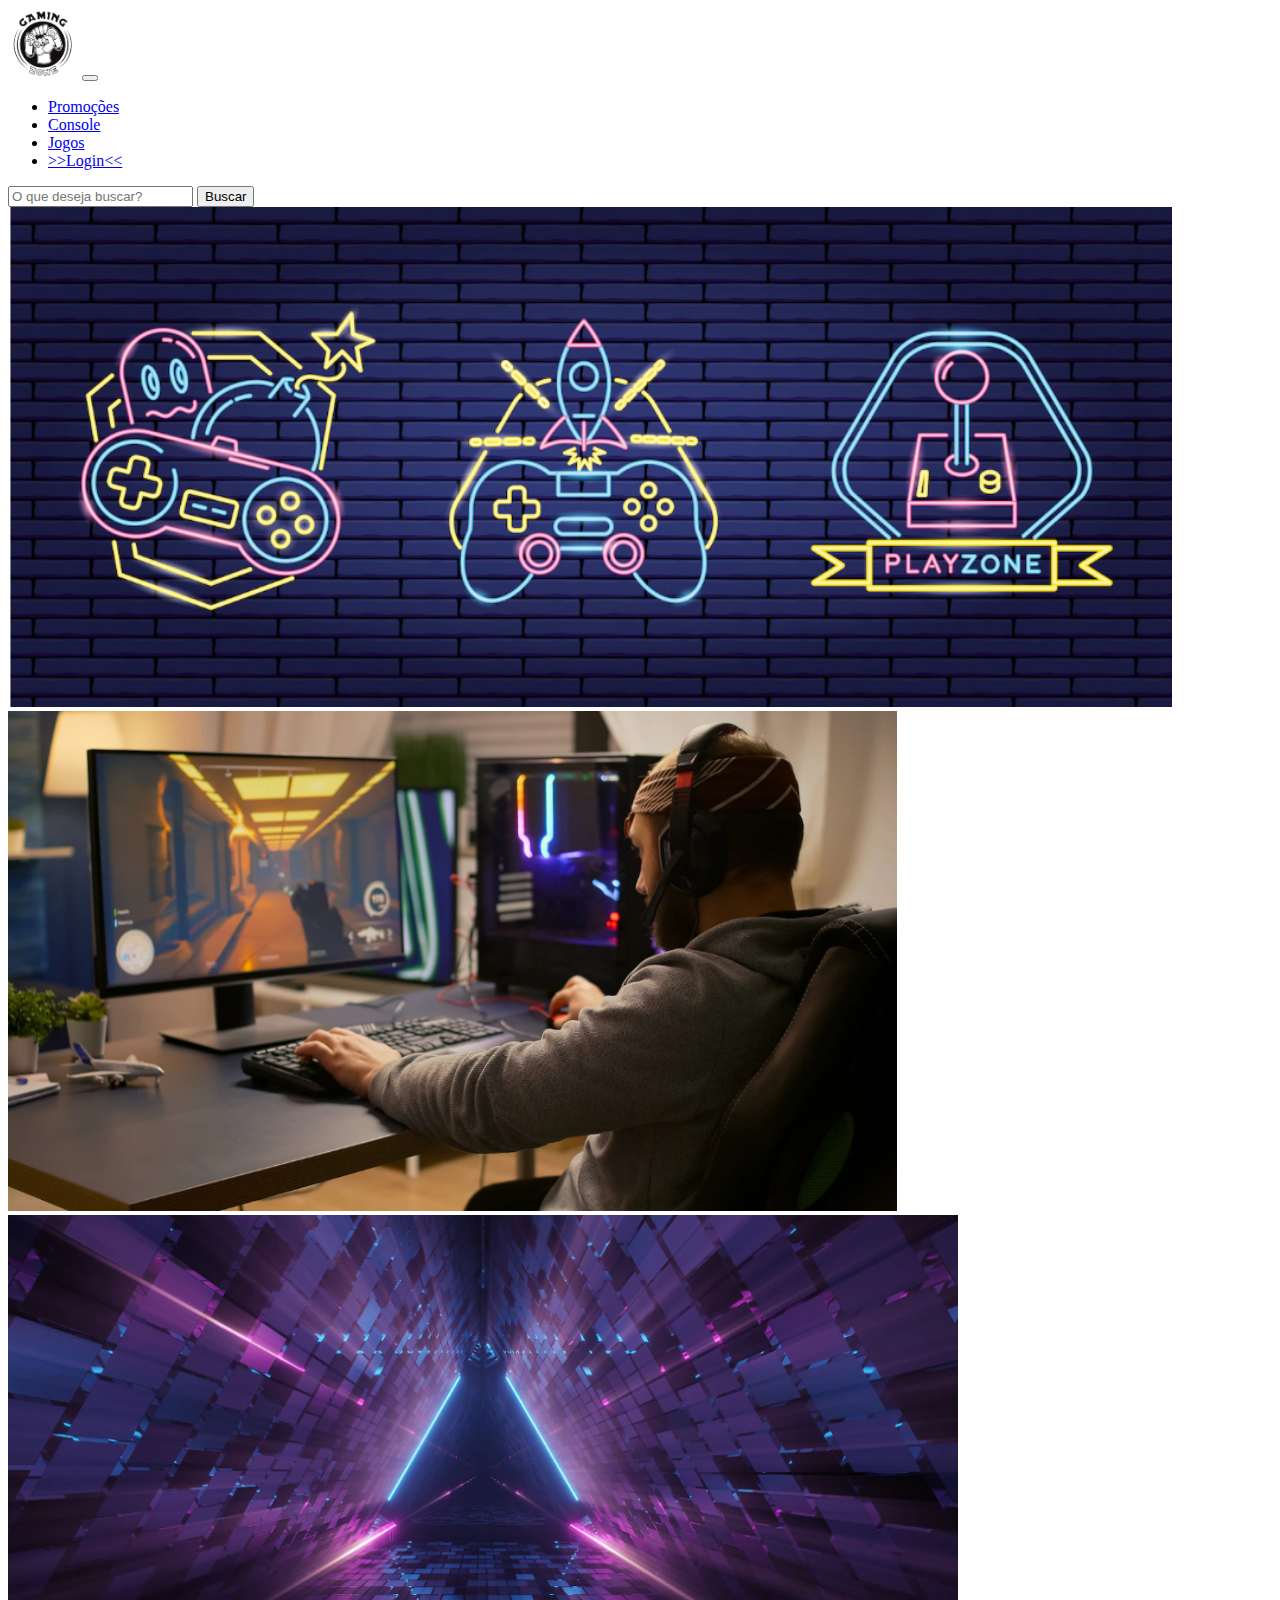
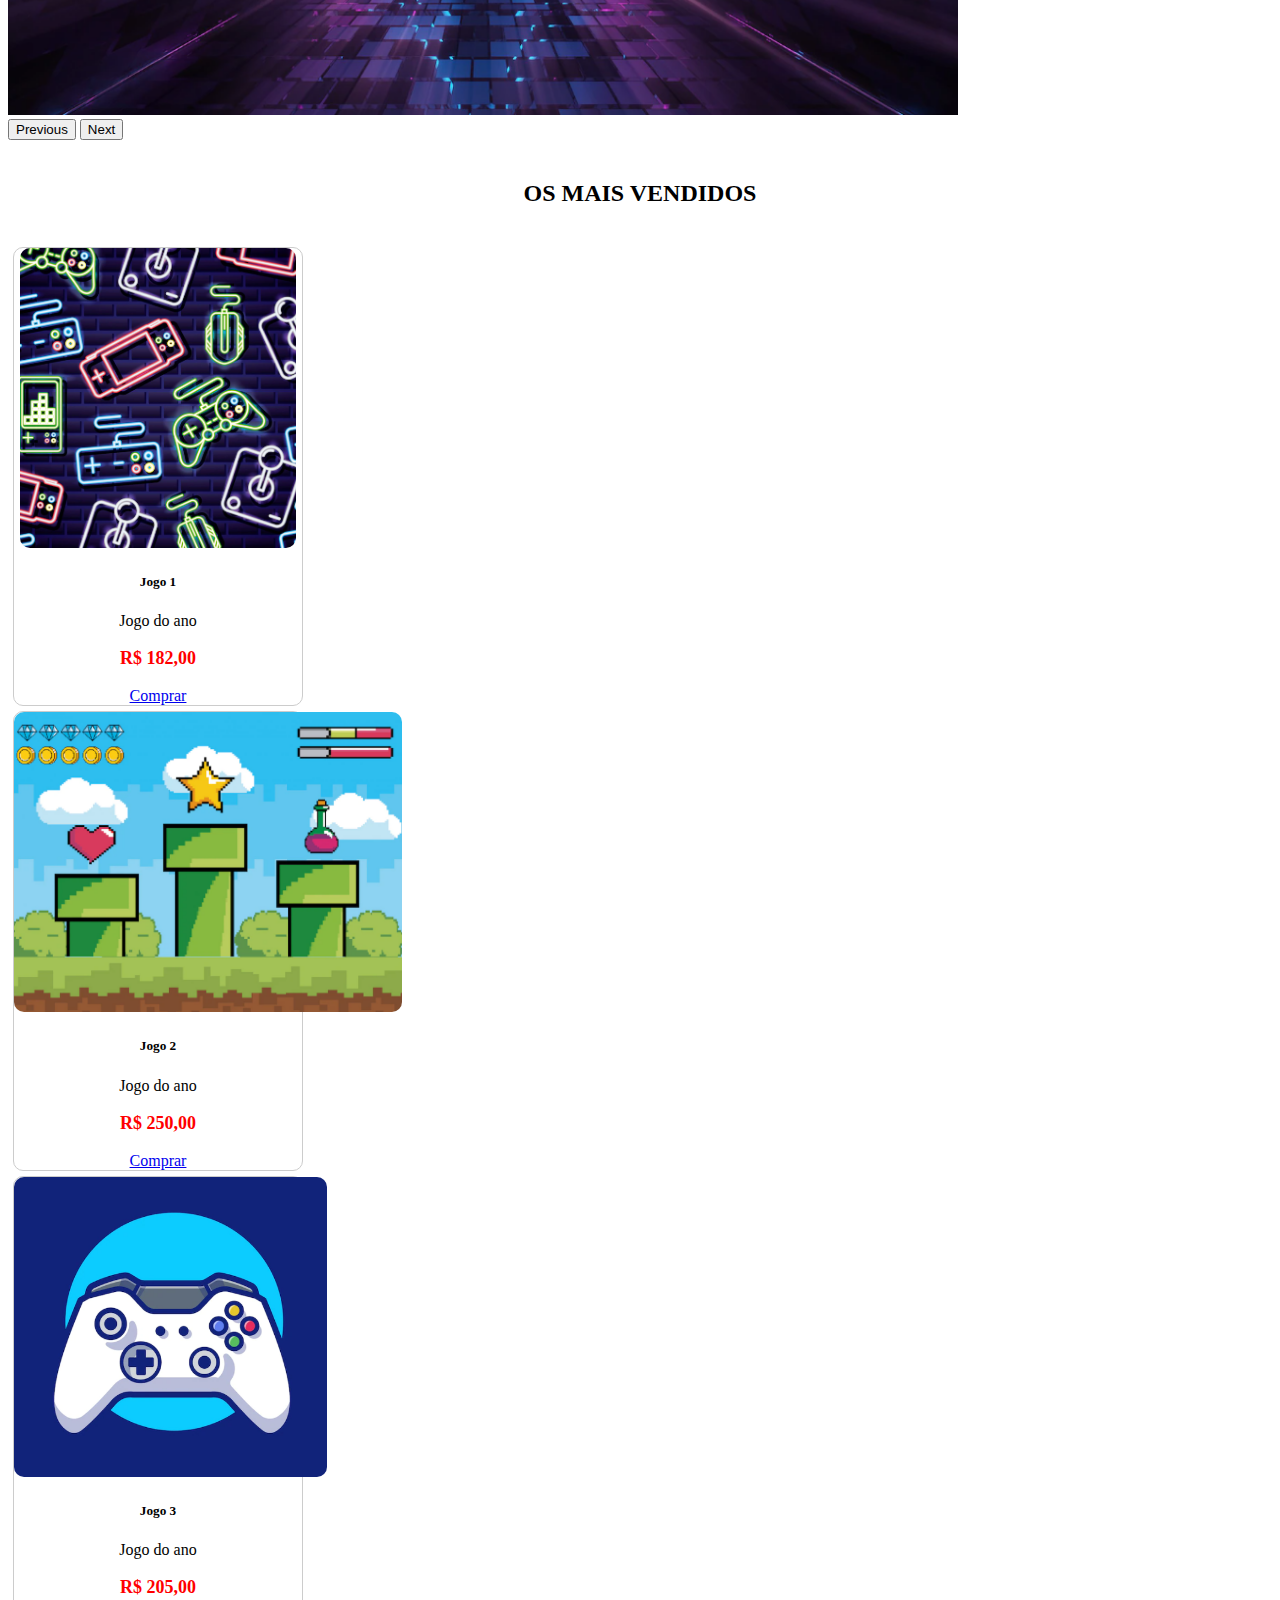
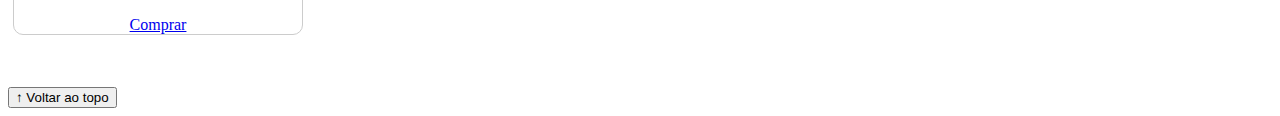
<file: index.html>
<!DOCTYPE html>
<html lang="pt-br">

<head>
  <meta charset="UTF-8">
  <meta http-equiv="X-UA-Compatible" content="IE=edge">
  <meta name="viewport" content="width=device-width, initial-scale=1.0">
  <title>LH Games</title>

  <link href="https://cdn.jsdelivr.net/npm/bootstrap@5.2.2/dist/css/bootstrap.min.css" rel="stylesheet"
    integrity="sha384-Zenh87qX5JnK2Jl0vWa8Ck2rdkQ2Bzep5IDxbcnCeuOxjzrPF/et3URy9Bv1WTRi" crossorigin="anonymous">

  <link rel="stylesheet" href="css/estilo.css">



</head>

<body>
  <header>

    <nav class="navbar navbar-expand-lg bg-body-tertiary">
      <div class="container-fluid">
        <a class="navbar-brand" href="index.html"><img src="img/logo.png"></a>
        <button class="navbar-toggler" type="button" data-bs-toggle="collapse" data-bs-target="#navbarSupportedContent" aria-controls="navbarSupportedContent" aria-expanded="false" aria-label="Toggle navigation">
          <span class="navbar-toggler-icon"></span>
        </button>
        <div class="collapse navbar-collapse" id="navbarSupportedContent">
          <ul class="navbar-nav me-auto mb-2 mb-lg-0">
            <li class="nav-item">
              <a class="nav-link active" aria-current="page" href="#">Promoções</a>
            </li>
            <li class="nav-item">
              <a class="nav-link" href="#">Console</a>
            </li>
            <li class="nav-item">
              <a class="nav-link" href="#">Jogos</a>
            </li>
            <li class="nav-item">
              <a class="nav-link" href="login.html">>>Login<<</a>
            </li>
          </ul>
          <form class="d-flex" role="search">
            <input class="form-control me-2" type="search" placeholder="O que deseja buscar?" aria-label="Search">
            <button class="btn btn-outline-success" type="submit">Buscar</button>
          </form>
        </div>
      </div>
    </nav>
    
  </header>

  <main>



    <section id="section-banners" class="container-fluid">
      <div id="carouselExample" class="carousel slide">
        <div class="carousel-inner">
          <div class="carousel-item active">
            <img src="img/banner1.PNG" class="d-block w-100" alt="Venha comprar na nossa loja">
          </div>
          <div class="carousel-item">
            <img src="img/banner2.PNG" class="d-block w-100" alt="Promoção de produtos">
          </div>
          <div class="carousel-item">
            <img src="img/banner3.PNG" class="d-block w-100" alt="Várias novidades de produtos">
          </div>
        </div>
        <button class="carousel-control-prev" type="button" data-bs-target="#carouselExample" data-bs-slide="prev">
          <span class="carousel-control-prev-icon" aria-hidden="true"></span>
          <span class="visually-hidden">Previous</span>
        </button>
        <button class="carousel-control-next" type="button" data-bs-target="#carouselExample" data-bs-slide="next">
          <span class="carousel-control-next-icon" aria-hidden="true"></span>
          <span class="visually-hidden">Next</span>
        </button>
      </div>

      

    </section>
    <section id="section-vendidos" class="container-fluid">

      <h2>OS MAIS VENDIDOS</h2>

      <div class="card-group">
      <div class="card" style="width: 18rem;">
        <img src="img/jogo1.PNG" class="card-img-top" alt="Descrição da foto">
        <div class="card-body">
          <h5 class="card-title">Jogo 1</h5>
          <p class="card-text">Jogo do ano</p>
          <p class="preco">R$ 182,00</p>
          <a href="#" class="btn btn-primary">Comprar</a>
        </div>
      </div>

      <div class="card" style="width: 18rem;">
        <img src="img/jogo2.PNG" class="card-img-top" alt="Descrição da foto">
        <div class="card-body">
          <h5 class="card-title">Jogo 2</h5>
          <p class="card-text">Jogo do ano</p>
          <p class="preco">R$ 250,00</p>
          <a href="#" class="btn btn-primary">Comprar</a>
        </div>
      </div>

      <div class="card" style="width: 18rem;">
        <img src="img/jogo3.PNG" class="card-img-top" alt="Descrição da foto">
        <div class="card-body">
          <h5 class="card-title">Jogo 3</h5>
          <p class="card-text">Jogo do ano</p>
          <p class="preco">R$ 205,00</p>
          <a href="#" class="btn btn-primary">Comprar</a>
        </div>
      </div>

    </div>
    </section>


  </main>

  <footer>
    <p>
    </p>
  </footer>

  <button id="voltar-topo" type="button" class="btn btn-outline-primary" onclick="topo()">&uarr; Voltar ao topo</button>

  <script src="js/script.js"></script>
  <script src="https://cdn.jsdelivr.net/npm/bootstrap@5.2.2/dist/js/bootstrap.bundle.min.js"
    integrity="sha384-OERcA2EqjJCMA+/3y+gxIOqMEjwtxJY7qPCqsdltbNJuaOe923+mo//f6V8Qbsw3"
    crossorigin="anonymous"></script>

</body>

</html>
</file>
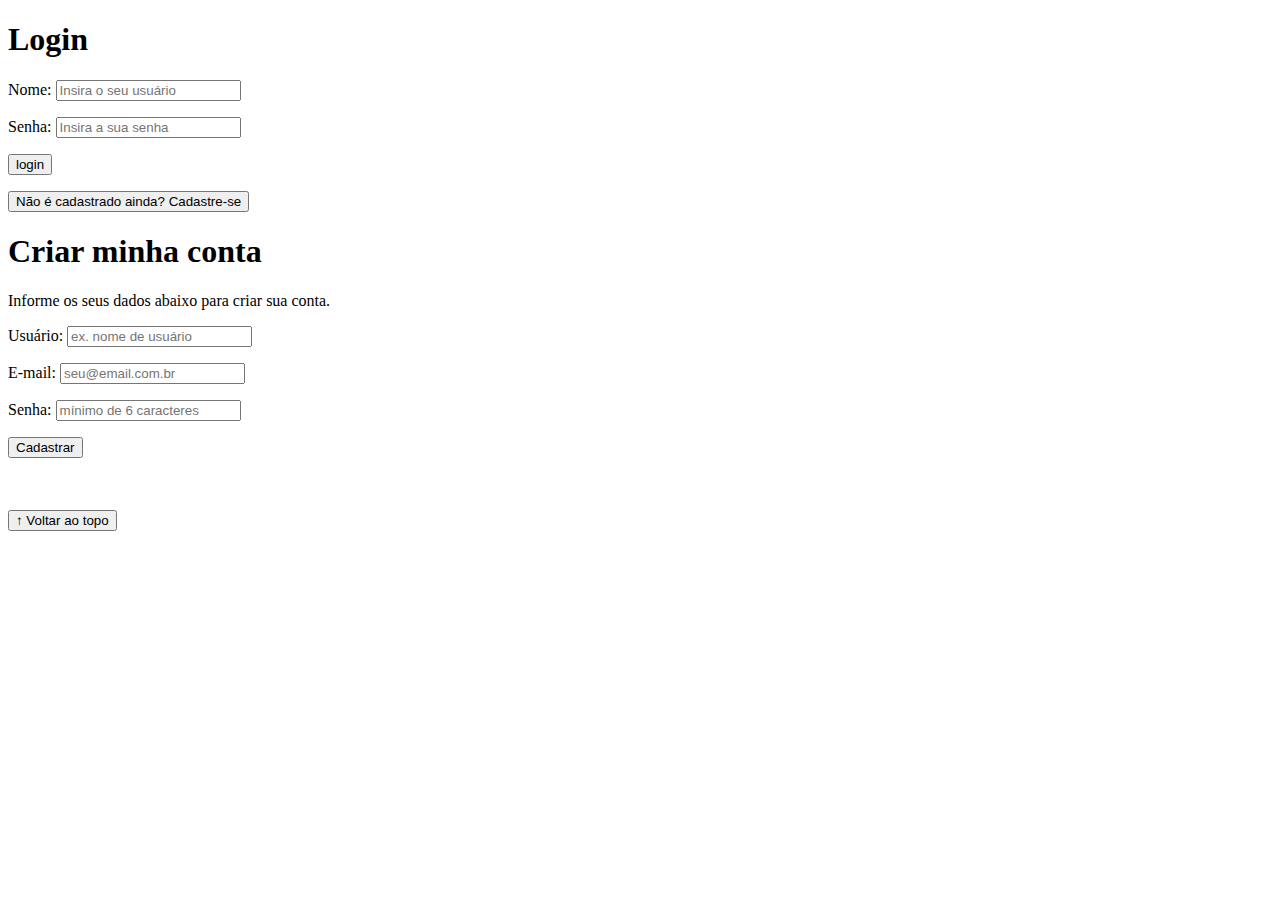
<file: login.html>
<!DOCTYPE html>
<html lang="pt-br">

<head>
    <meta charset="UTF-8">
    <meta http-equiv="X-UA-Compatible" content="IE=edge">
    <meta name="viewport" content="width=device-width, initial-scale=1.0">
    <title>LH Games - login</title>
    <link href="https://cdn.jsdelivr.net/npm/bootstrap@5.2.2/dist/css/bootstrap.min.css" rel="stylesheet"
        integrity="sha384-Zenh87qX5JnK2Jl0vWa8Ck2rdkQ2Bzep5IDxbcnCeuOxjzrPF/et3URy9Bv1WTRi" crossorigin="anonymous">
    <link rel="stylesheet" href="css/estilo.css">
</head>

<body>
    <header>
        
    </header>

    <main>
        <section id="section-login">
            <h1>Login</h1>
            <div class="d-flex justify-content-center">
                <form method="post" action="" id="login">
                    <p>
                        <label for="usuario">Nome: </label>
                        <input id="usuario" name="usuario" required="required" type="text"
                            placeholder="Insira o seu usuário" class="form-control" />
                    </p>
                    <p>
                        <label for="senha">Senha: </label>
                        <input id="senha" name="senha" required="required" type="password"
                            placeholder="Insira a sua senha" class="form-control" />
                    </p>
                    <p>
                        <input type="button" value="login" class="btn btn-primary" id="bt-login" onclick="login()" />
                    </p>
                </form>
            </div>
        </section>

        <section id="section-cadastro">
            <div id="botao-cadastrar">
                <button type="button" class="btn btn-info">Não é cadastrado ainda? Cadastre-se</button>
            </div>
            <div id="form-cadastrar">

                <h1>Criar minha conta</h1>
                <p>Informe os seus dados abaixo para criar sua conta.</p>

                <div class="d-flex justify-content-center">
                    <form method="post" action="" id="login">
                        <p>
                            <label for="usuario">Usuário: </label>
                            <input id="usuario" name="usuario" required="required" type="text"
                                placeholder="ex. nome de usuário" class="form-control" />
                        </p>
                        <p>
                            <label for="email">E-mail: </label>
                            <input id="email" name="email" required="required" type="email"
                                placeholder="seu@email.com.br" class="form-control" />
                        </p>
                        <p>
                            <label for="senha">Senha: </label>
                            <input id="senha" name="senha" required="required" type="password"
                                placeholder="mínimo de 6 caracteres" class="form-control" />
                        </p>
                        <p>
                            <input type="button" value="Cadastrar" class="btn btn-primary" id="bt-cadastrar"
                                onclick="cadastro()" />
                        </p>
                    </form>
                </div>

            </div>
        </section>

    </main>



    <footer>
        <p></p>
    </footer>

    <button id="voltar-topo" type="button" class="btn btn-outline-primary">&uarr; Voltar ao topo</button>

    <script src="https://cdn.jsdelivr.net/npm/bootstrap@5.2.2/dist/js/bootstrap.bundle.min.js"
        integrity="sha384-OERcA2EqjJCMA+/3y+gxIOqMEjwtxJY7qPCqsdltbNJuaOe923+mo//f6V8Qbsw3"
        crossorigin="anonymous"></script>
    <script src="js/script.js"></script>

    <script src="https://code.jquery.com/jquery-3.6.1.js"
        integrity="sha256-3zlB5s2uwoUzrXK3BT7AX3FyvojsraNFxCc2vC/7pNI=" crossorigin="anonymous"></script>
    <script type="text/javascript" src="js/jquery-script.js"></script>

</body>

</html>
</file>
<file: css/estilo.css>
/*cabeçalho*/


/*Conteudo principal*/


/*banner*/

/*Produtos vendidos*/
/*Rodapé*/

footer {
    position: relative;
    bottom: 0;
}

footer p {
    text-align: center;
    font-weight: bold;

    padding: 10px;
}

header img {
    height: 70px;
    width: 70px;
}

#section-banners img{
    height: 500px;
}

#section-vendidos{
    text-align: center;
}

#section-vendidos h2{
    font-weight: bold;
    padding: 20px;
}

#section-vendidos img{
    height: 300px;
    border-radius: 10px;
}

#section-vendidos .card{
    margin: 5px;
    border: 1px solid #ccc;
    border-radius: 10px;
}

#section-vendidos .preco{
    color: red;
    font-size: 18px;
    font-weight: bold;
}


/*Botão Voltar topo*/

/* página de login  */


/* Formulário de cadastro*/
</file>
